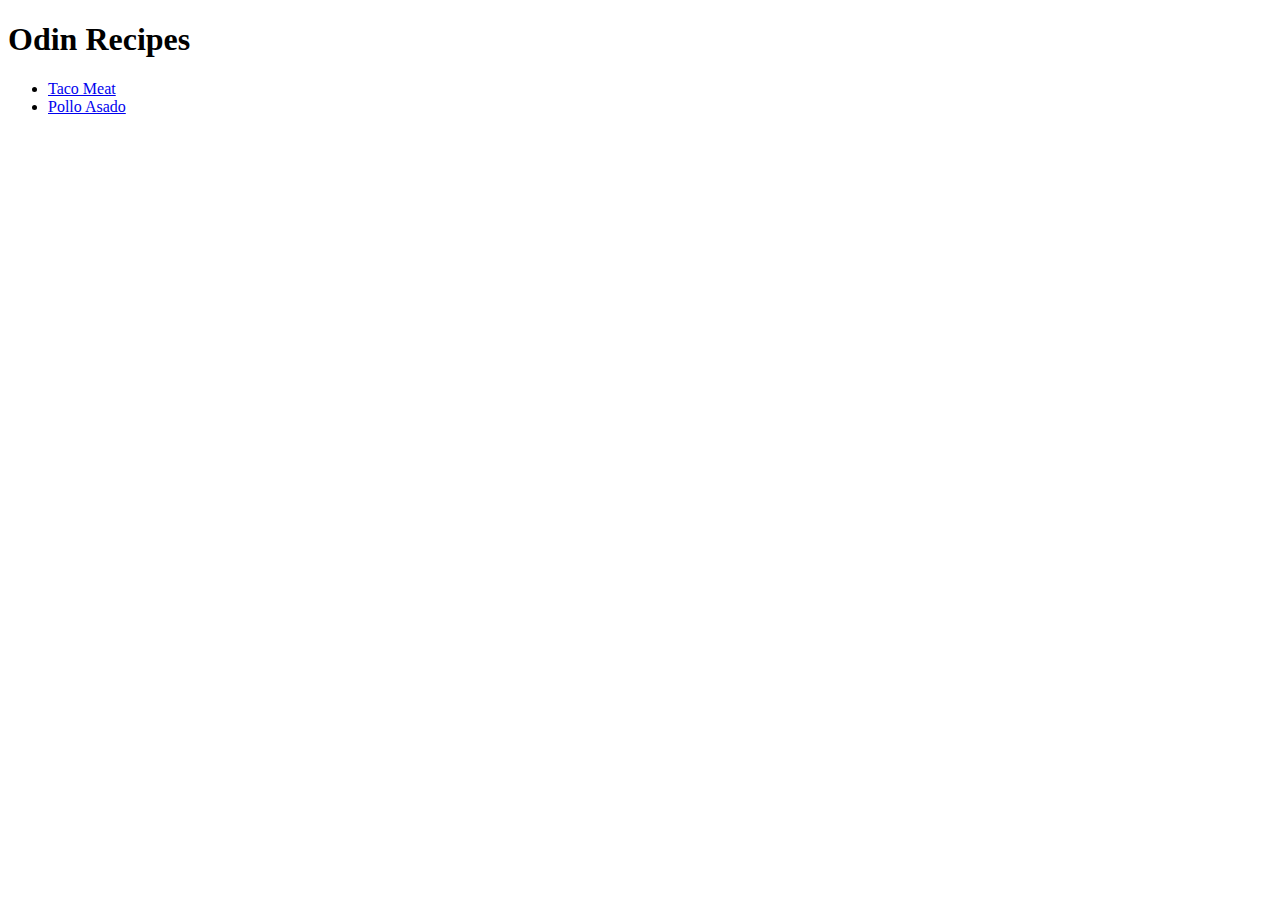
<file: index.html>
<!DOCTYPE html>
<html lang="en">
<head>
    <meta charset="UTF-8">
    <meta http-equiv="X-UA-Compatible" content="IE=edge">
    <meta name="viewport" content="width=device-width, initial-scale=1.0">
    <title>Document</title>
</head>
<body>
    <h1>Odin Recipes</h1>
    <ul>
    <li><a href="./recipes/Taco-meat.html">Taco Meat</a></li>
    <li><a href="./recipes/Pollo-Asado.html">Pollo Asado</a></li>
    </ul>
</body>
</html>
</file>
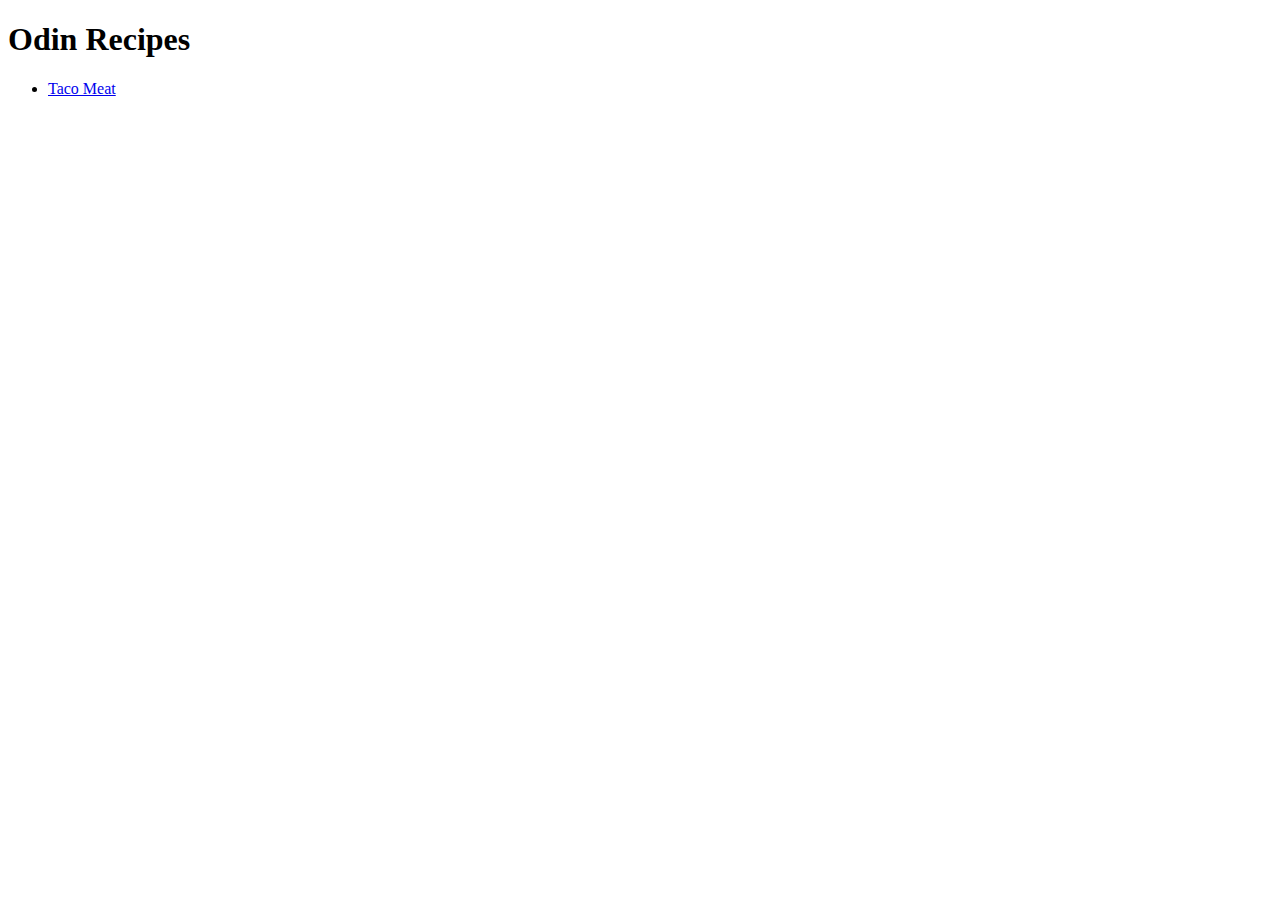
<file: odin-recipes/index.html>
<!DOCTYPE html>
<html lang="en">
<head>
    <meta charset="UTF-8">
    <meta http-equiv="X-UA-Compatible" content="IE=edge">
    <meta name="viewport" content="width=device-width, initial-scale=1.0">
    <title>Document</title>
</head>
<body>
    <h1>Odin Recipes</h1>
    <ul>
    <li><a href="./recipes/Taco-meat.html">Taco Meat</a></li>
    </ul>
</body>
</html>
</file>
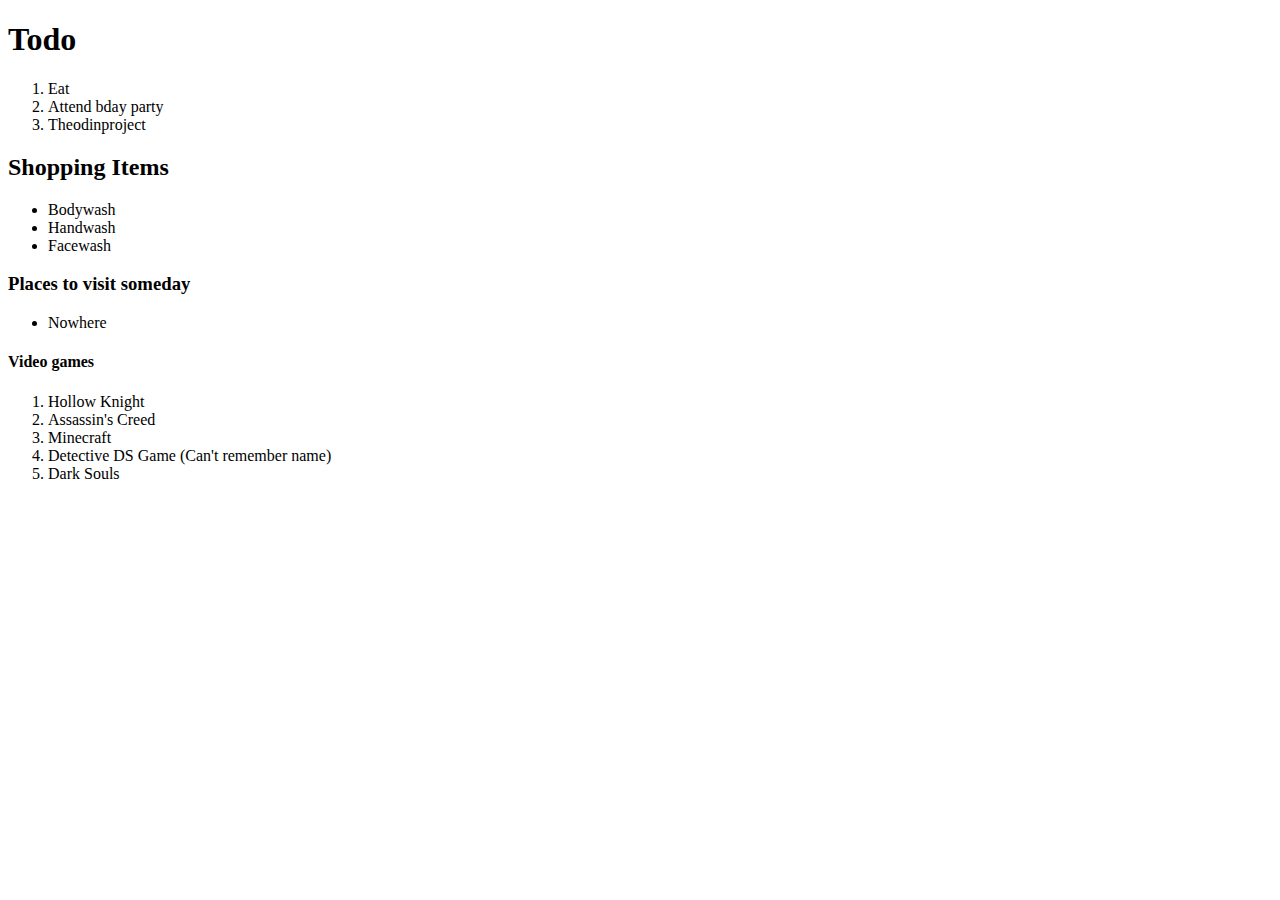
<file: test.html>
<!DOCTYPE html>
<html lang="en">
<head>
    <meta charset="UTF-8">
    <meta http-equiv="X-UA-Compatible" content="IE=edge">
    <meta name="viewport" content="width=device-width, initial-scale=1.0">
    <title>Document</title>
</head>
<body>
    <h1>Todo</h1>
    <ol>
        <li>Eat</li>
        <li>Attend bday party</li>
        <li>Theodinproject</li>
    </ol>
    <h2>Shopping Items</h2>
    <ul>
        <li>Bodywash</li>
        <li>Handwash</li>
        <li>Facewash</li>
    </ul>
    <h3>Places to visit someday</h3>
    <ul>
        <li>Nowhere</li>
    </ul>
    <h4>Video games</h4>
    <ol>
        <li>Hollow Knight</li>
        <li>Assassin's Creed</li>
        <li>Minecraft</li>
        <li>Detective DS Game (Can't remember name)</li>
        <li>Dark Souls</li>
    </ol>
</body>
</html>
</file>
